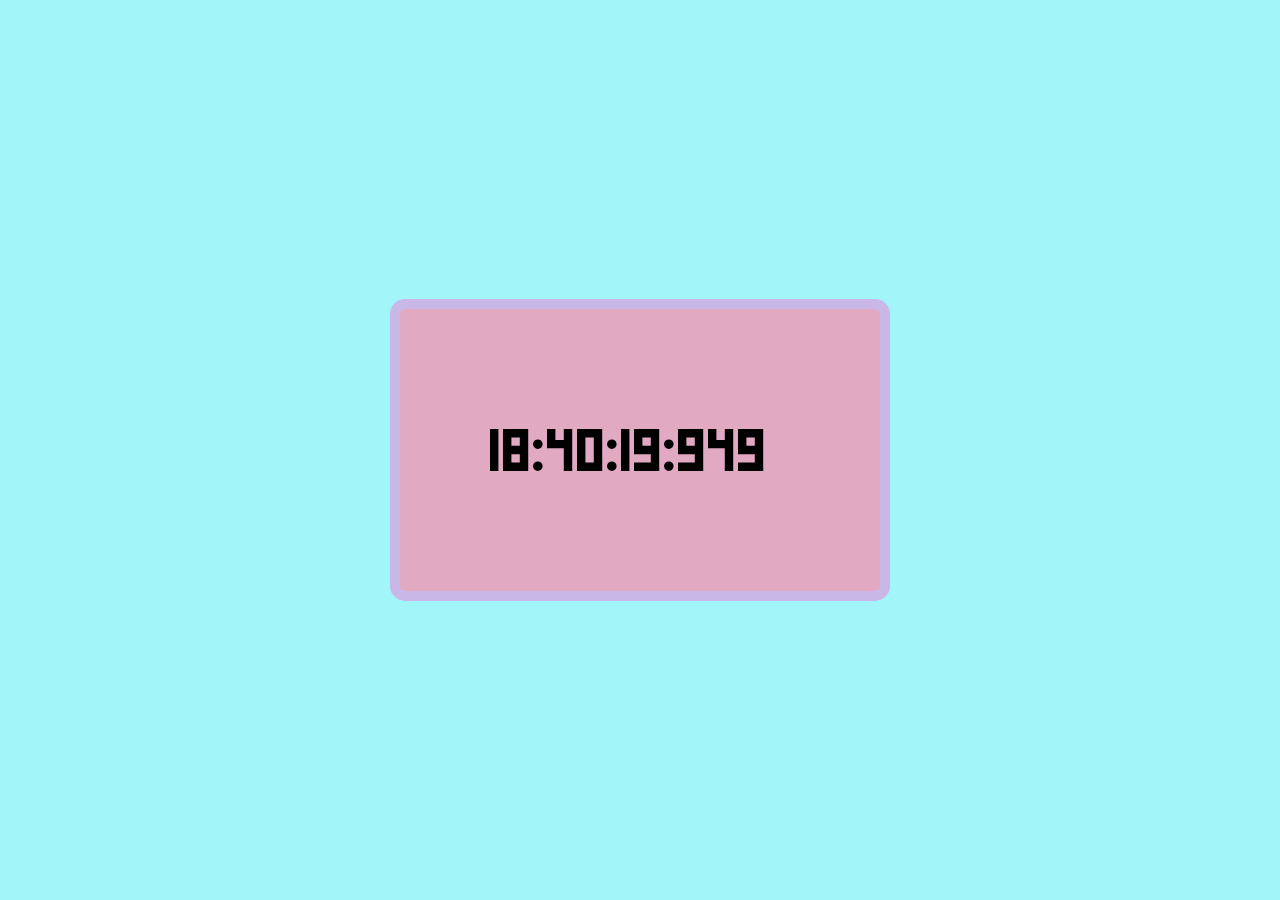
<file: relogio digital/index.html>
<!DOCTYPE html>
<html lang="en">
<head>
    <meta charset="UTF-8">
    <meta http-equiv="X-UA-Compatible" content="IE=edge">
    <meta name="viewport" content="width=device-width, initial-scale=1.0">
    <link rel="stylesheet" href="style.css">
    <title>Relogio Digital</title>
</head>
<body>

    <section id="relogio">
        <aside id="display">00:00</aside>

    </section>
    

    <script src="script.js"></script>
</body>
</html>
</file>
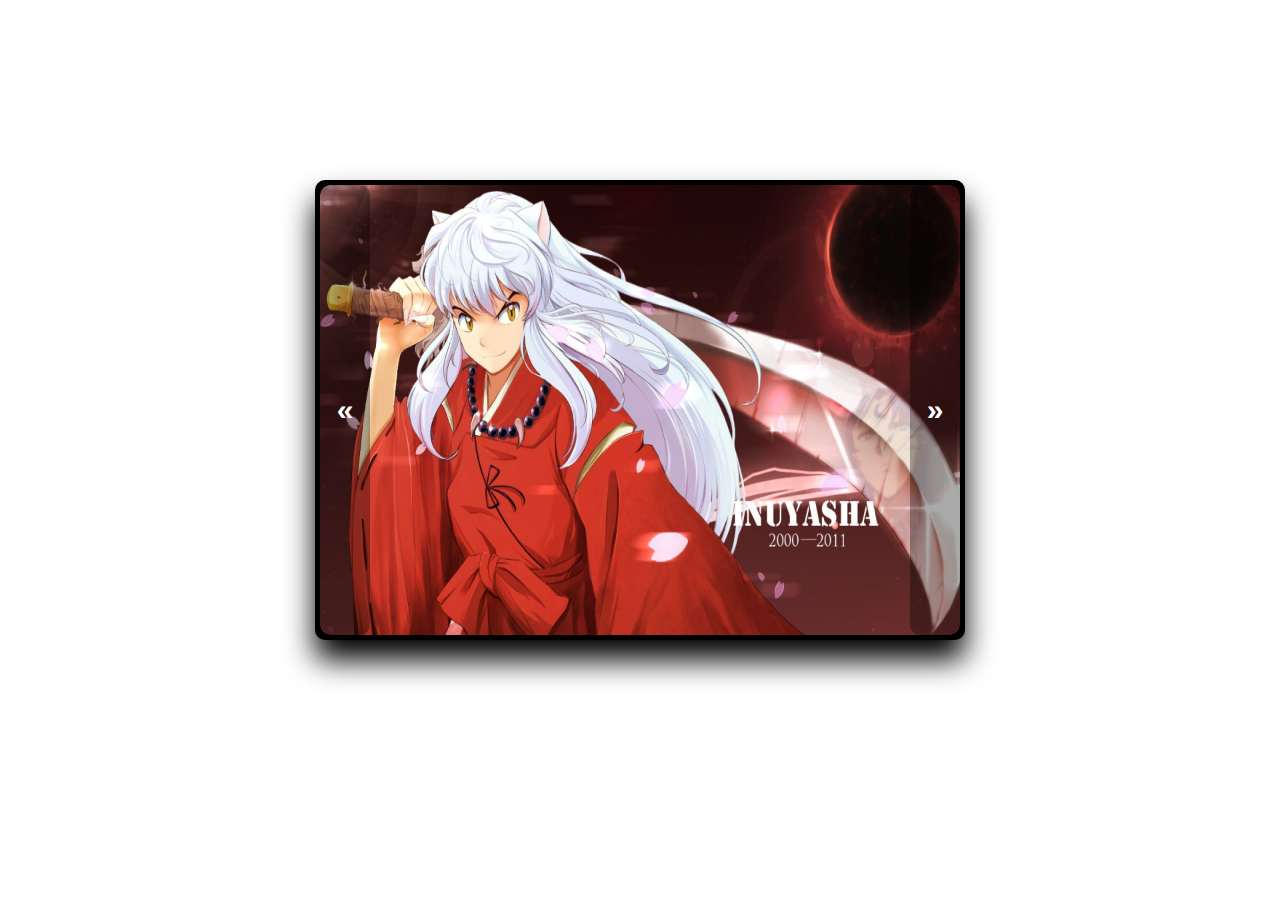
<file: slideshowjs-master/index.html>
<!DOCTYPE html>
<html lang="pt-br">
<head>
    <meta charset="UTF-8">
    <meta name="viewport" content="width=device-width, initial-scale=1.0">
    <title>SLIDESHOW</title>
    <link rel="stylesheet" href="style.css">
</head>
<body>
    <div class="container-slide">
        <div class="action-button" id="previous">&laquo</div>
        <div class="container-items" id="container-items"></div>
        <div class="action-button" id="next">&raquo</div>
    </div>
    <script src="./slideShow.js"></script>
</body>
</html>
</file>
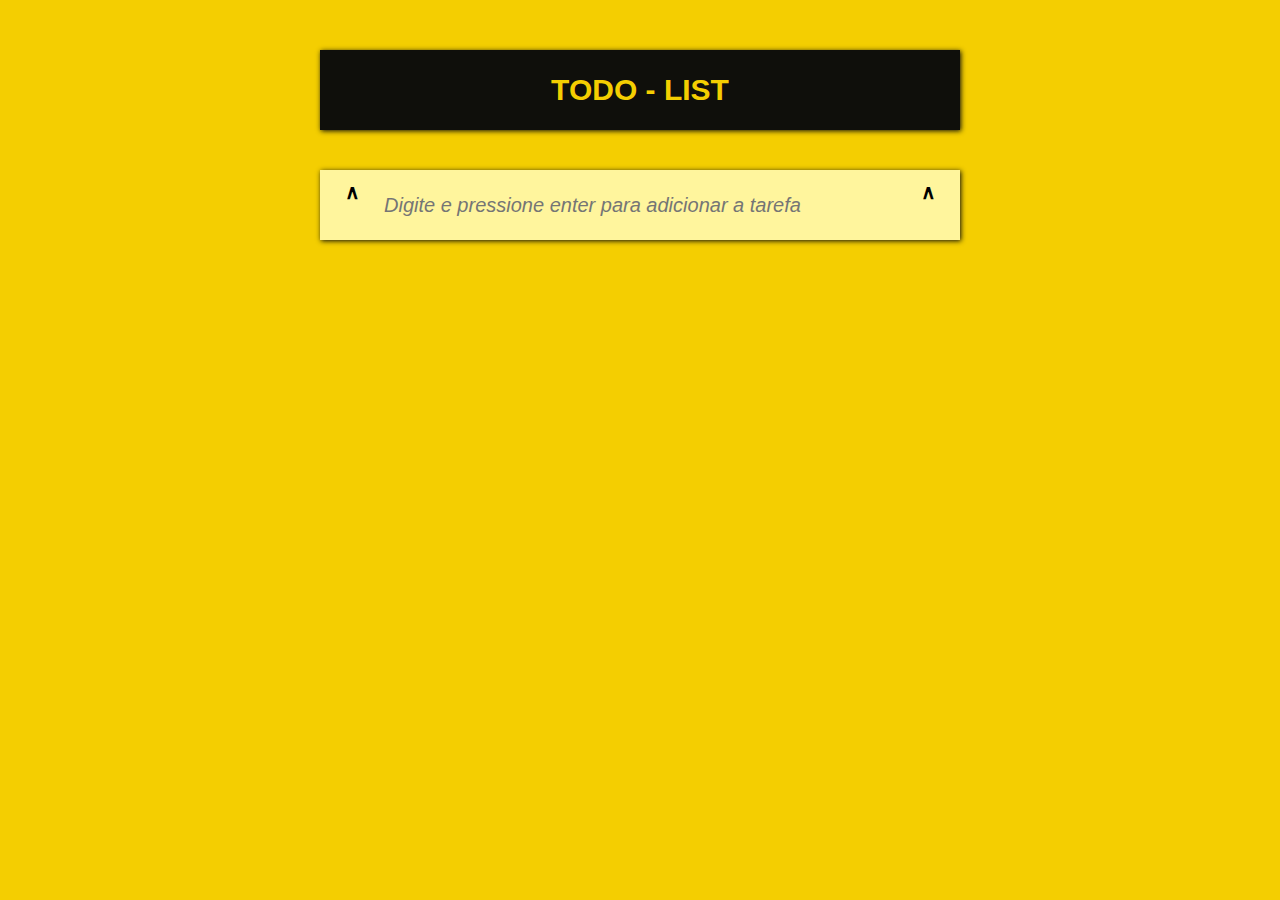
<file: ToDoList/index.html>
<!DOCTYPE html>
<html lang="pt-br">
<head>
    <meta charset="UTF-8">
    <meta name="viewport" content="width=device-width, initial-scale=1.0">
    <link rel="stylesheet" href="style.css">
    <title>todo-list</title>
</head>
<body>
    <div class="todo">
        <div class="todo__title">
            TODO - LIST
        </div>

        <div class="todo__list" id="todoList">
           
        </div>

        <div class="todo__new-item">
            <div>&and;</div>
            <input type="text" id="newItem" placeholder="Digite e pressione enter para adicionar a tarefa">
            <div>&and;</div>
        </div>
    </div>
    <script src="script.js"></script>
</body>
</html>
</file>
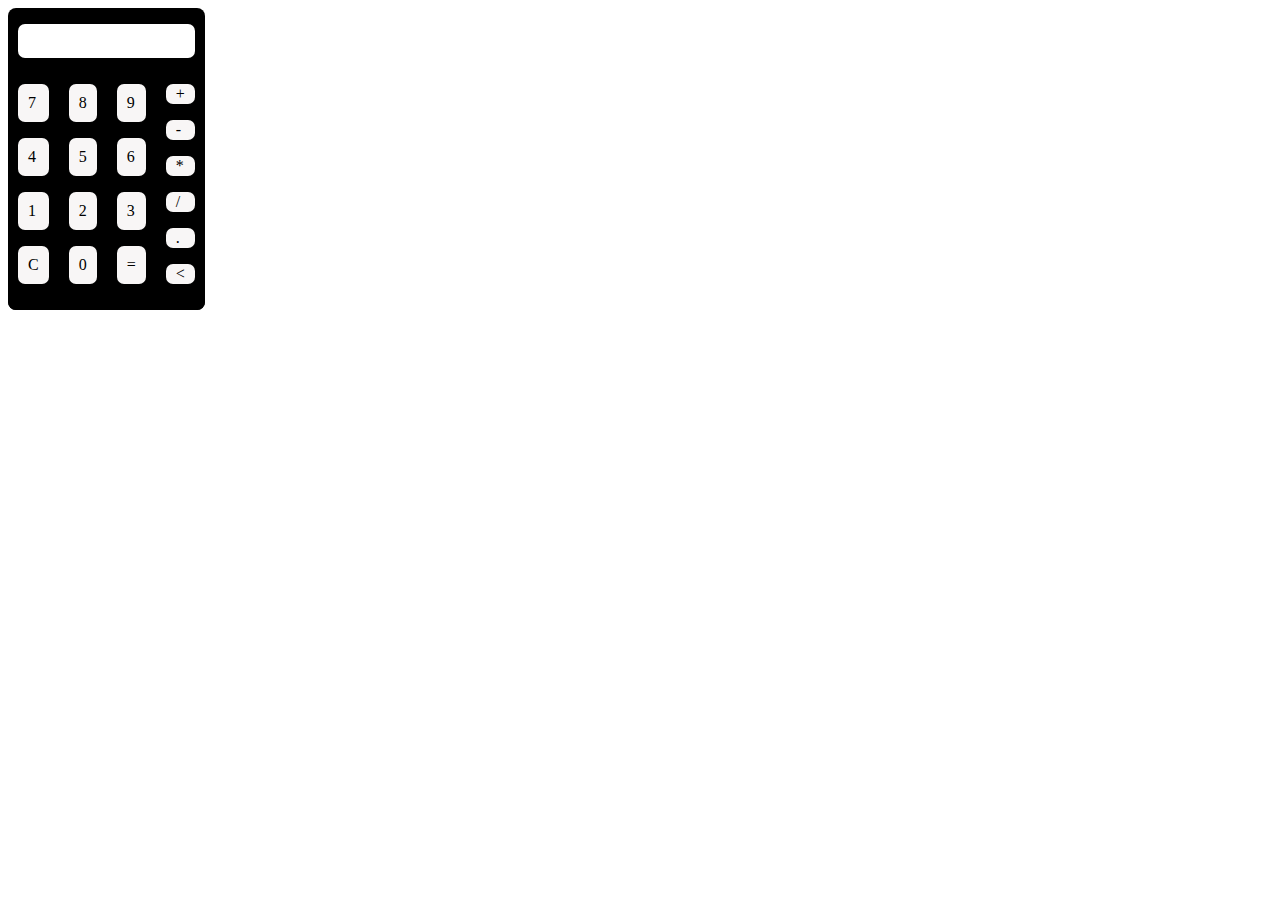
<file: Calculadora/calculadora.html>
<!DOCTYPE html>
<html lang="en">

<head>
    <meta charset="UTF-8">
    <meta http-equiv="X-UA-Compatible" content="IE=edge">
    <meta name="viewport" content="width=device-width, initial-scale=1.0">
    <link rel="stylesheet" href="style.css">
    <title>calculadora</title>
</head>

<body>
    <section id="display">

        <section id="calculador">
            <p id="resultado"></p>
            <section id="calculadora">


                <section id="f1">
                    <p onclick="insert('7')">7</p>
                    <p onclick="insert('4')">4</p>
                    <p onclick="insert('1')">1</p>
                    <p onclick="clean()">C</p>
                </section>

                <section id="f2">
                    <p onclick="insert('8')">8</p>
                    <p onclick="insert('5')">5</p>
                    <p onclick="insert('2')">2</p>
                    <p onclick="insert('0')">0</p>
                </section>

                <section id="f3">
                    <p onclick="insert('9')">9</p>
                    <p onclick="insert('6')">6</p>
                    <p onclick="insert('3')">3</p>
                    <p onclick="result()">=</p>

                </section>

                <section id="f4">
                    <p onclick="insert('+')">+</p>
                    <p onclick="insert('-')">-</p>
                    <p onclick="insert('*')">*</p>
                    <p onclick="insert('/')">/</p>
                    <p onclick="insert('.')">.</p>
                    <p onclick="del()"><</p>
                </section>
            </section>

        </section>

        <script src="calc.js"></script>
</body>

</html>
</file>
<file: relogio digital/style.css>
@import url('https://fonts.googleapis.com/css2?family=Qahiri&display=swap');


html, body{
    margin: 0;
    padding: 0;
    height: 100vh;
    display: flex;
    justify-content: center;
    align-items: center;
    background-color: #a2f6fa;

}


#relogio{
    background-color: #E2A9C3;
    border: 10px solid #C8B7E7;
    border-radius: 15px;

    padding: 10vh;
    font-size: 90px;

    width: 300px;
}

#display{
    padding: 0;
    color: black;
    font-family: 'Qahiri', sans-serif;
}
</file>
<file: slideshowjs-master/style.css>
* {
    margin: 0;
    padding: 0;
}

.container-slide{
    display: flex;
    justify-content: space-between;
    width: 50vw;
    height: 50vh;
    background-color: black;
    margin: 20vh auto;
    border-radius: 10px;
    box-shadow: 0 20px 30px black;
    border: 5px solid black;
}

.container-items {
    position: absolute;
    display: flex;
    width: 50vw;
    height: 50vh;
    border-radius: 10px;
    overflow: hidden;
}

.item {
    width: 50vw;
    height: 50vh;
    transition: all 1s;
}
.item:first-child{
    margin-left: -100%;
}

.item img {
    width: 50vw;
    height: 50vh;
    border-radius: 10px;
}

.action-button{
    font: bold 30px sans-serif;
    display: flex;
    justify-content: center;
    align-items: center;
    width: 50px;
    color: #00000000;
    user-select: none;
    z-index: 1;
}
.action-button{
    color: white;
    background-color: #00000055;
    border-radius: 10px;
    cursor: pointer;
    transition: all 1s;
}
</file>
<file: ToDoList/style.css>
:root {
    --primary-color: #F4CE01;
    --secondary-color: #0F0F0B;
}

* {
    margin: 0;
    padding: 0;
    box-sizing: border-box;
}
html {
    font-size: 62.5%;
}

body {
    background-color: var(--primary-color);
    font: bold 2rem 'Open Sans', sans-serif;
}

.todo {
    display: flex;
    width: 50vw;
    flex-direction: column;
    align-items: center;
    margin: 0 auto;
    gap: 15px;
}

.todo__title {
    display: flex;
    background-color: var(--secondary-color);
    width: 100%;
    height: 80px;
    justify-content: center;
    align-items: center;
    margin-top: 50px;
    box-shadow: 1px 1px 5px var(--secondary-color);
    font-size: 3rem;
    color: var(--primary-color);
}

.todo__list {
    display: flex;
    width: 100%;
    flex-direction: column;
    gap: 10px;
}

.todo__item{
    display: flex;
    width: 100%;
    height: 60px;
    justify-content: space-between;
    align-items: center;
    padding: 5px;
    box-shadow: 1px 1px 5px var(--secondary-color);
}
.todo__item > div {
    width: 80%;
}
.todo__item:hover {
    cursor: pointer;
    transition: all .5s ease;
    background-color: var(--secondary-color);
    color: var(--primary-color);
}


.todo__item > input[type='text'] {
    border: none;
    width: 80%;
    font: inherit;
}

.todo__item > input[type='button'],
.todo__item > input[type='checkbox'] {
    width: 30px;
    height: 30px;
    font: inherit;
}


.todo__item > input[type='checkbox']:checked  + div {
    text-decoration:line-through;
    background-color: var(--secondary-color);
    color: var(--primary-color);

    

}

.todo__new-item{
    display: flex;
    background-color: #fff59d;
    width: 100%;
    height: 70px;
    justify-content: space-evenly;
    padding: 10px 0;
    box-shadow: 1px 1px 5px var(--secondary-color);
    margin: 10px;
    font: inherit;
}

.todo__new-item > input{
    background-color: #fff59d;
    border: none;
    width: 80%;
    outline: none;
    font: inherit;
}

.todo__new-item > input::placeholder {
    font-style: italic;
    font-weight: normal;
}
</file>
<file: Calculadora/style.css>
#display{
    display: flex;
    flex-direction: column;
    width: auto;
}
#calculadora{
    display: flex;
    flex-direction: row;
    width: 700px;
    align-items: center;
    background: black;
    width: fit-content;
    border-radius: 8px;

}

#calculador{
    display: flex;
    flex-direction: column;
    width: 700px;
    align-items: center;
    background: black;
    width: fit-content;
    border-radius: 8px;

}

#resultado{
    width: 80%;
    background-color: white;
    color: black;
    height: 14px;
    margin-bottom: 0;
    text-align: right;
}

#f1, #f2, #f3, #f4{
    padding: 10px;
}

p{
    background-color: rgba(253, 251, 251, 0.979);
    padding: 10px;
    border-radius: 7px;
}

p:hover{
    background: rgba(0, 255, 255, 0.178);
    color: white;
    cursor: pointer;
}

#f4{
    line-height: 0;
}
</file>
